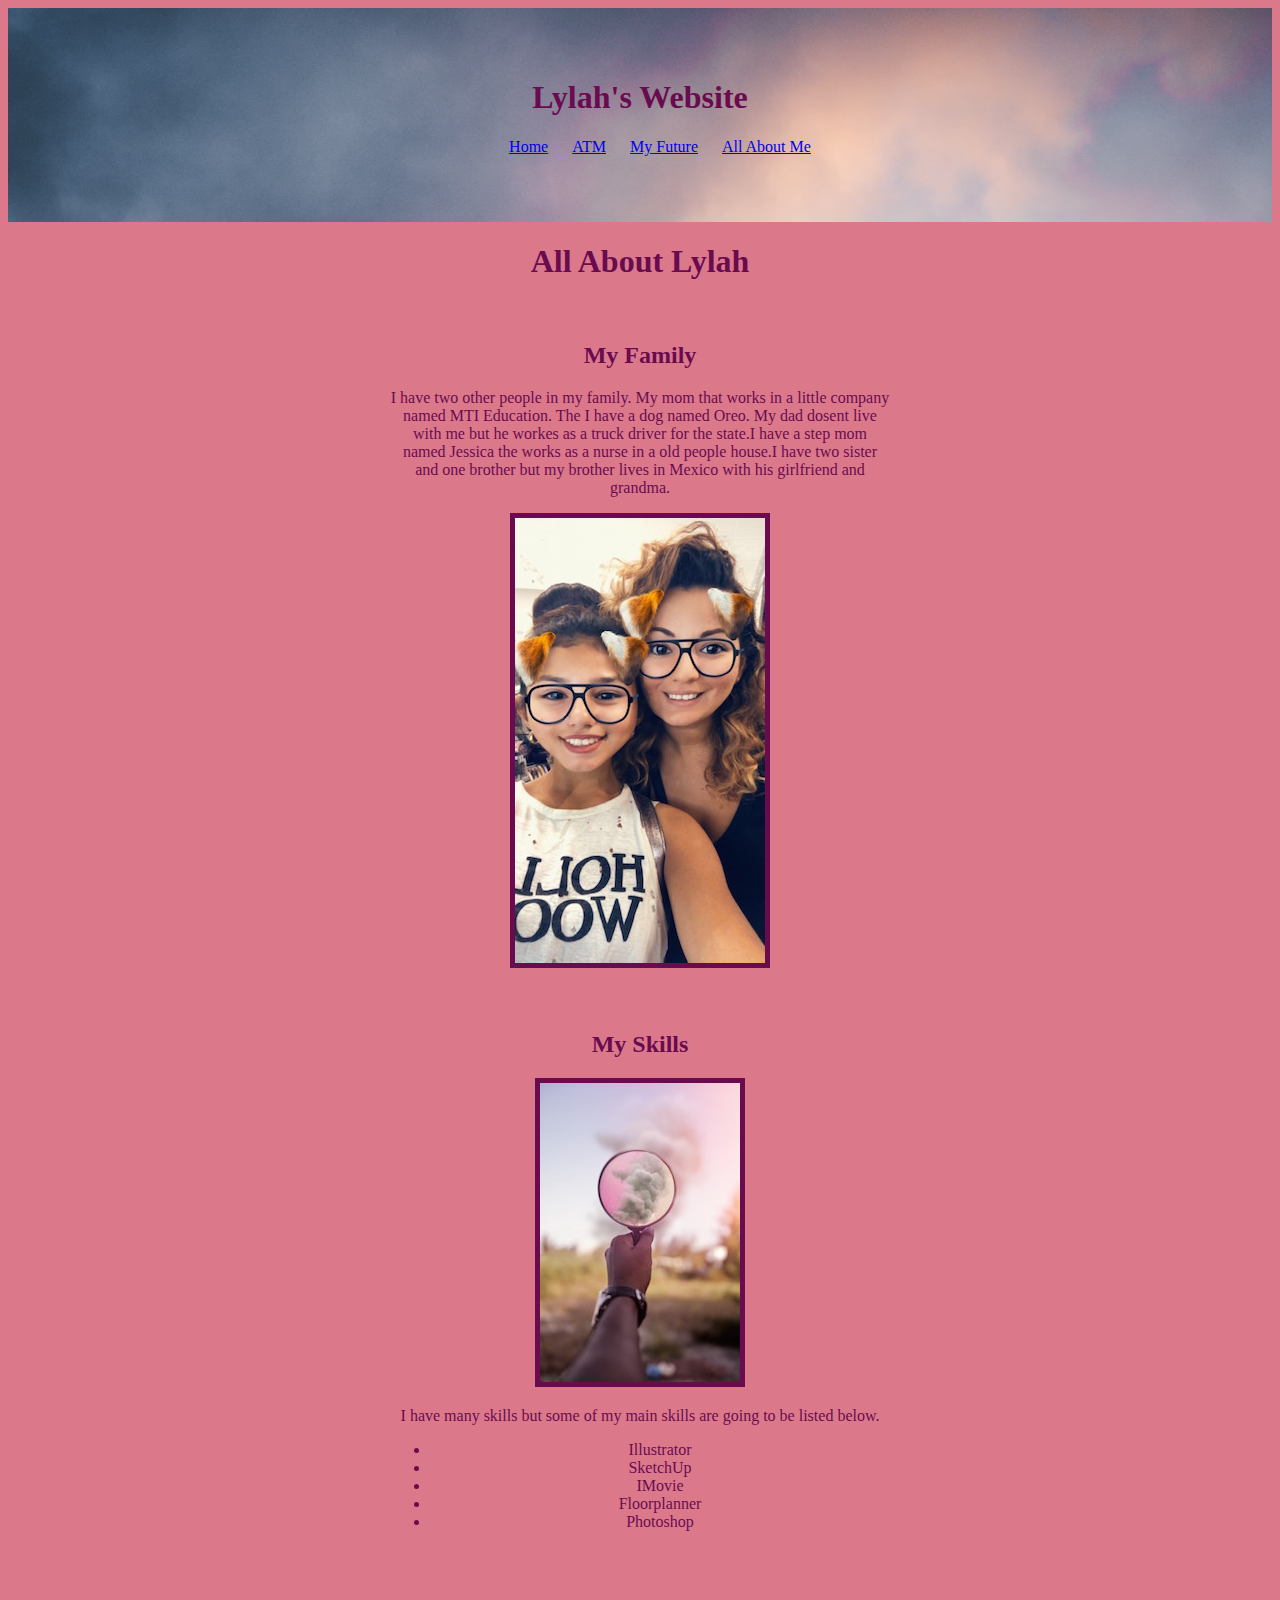
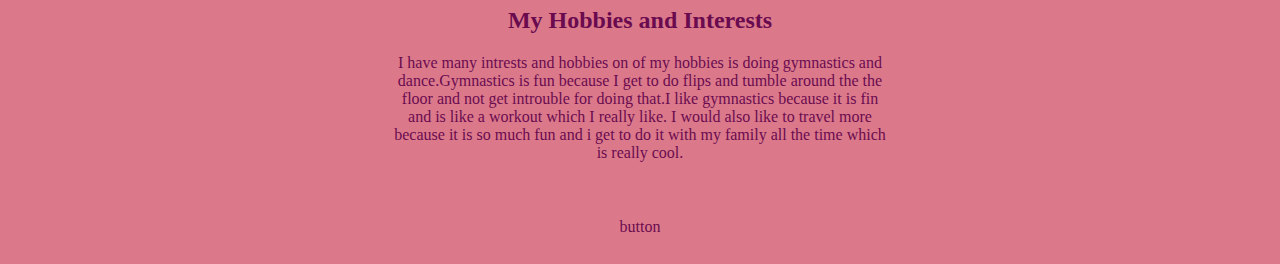
<file: index.html>
<!doctype html>
<html lang="en">
	
	<head>
	
		<title>About Lylah</title>
		<link href="app.css" rel="stylesheet"/>
	</head>
	<body>
		<center>
		<header>
				<h1>Lylah's Website</h1>
				<ul class="header-links">
					<li class="hlinks"><a href="index.html">Home</a></li>
					<li class="hlinks"><a href="atm.html">ATM</a></li>
					<li class="hlinks"><a href="future.html">My Future</a></li>
					<li class="hlinks"><a href="allaboutme.html">All About Me</a></li>
				</ul>
		</header>
		<h1>All About Lylah</h1>
	<article>
		<h2>My Family</h2>
		<p>I have two other people in my family. My mom that works in a little company named MTI Education. The
			I have a dog named Oreo. My dad dosent live with me but he workes as a truck driver for the state.I 
			have a step mom named Jessica the works as a nurse in a old people house.I have two sister and one 
			brother but my brother lives in Mexico with his girlfriend and grandma.</p>
			<img src=  "Images/family.JPG" alt= "picture of me and my mom" width"100" border="5">      
	</article>		
	<article>
        <h2>My Skills</h2>      
        <img src=  "Images/photoshop.jpg" alt= "picture that says photoshop" width"100" border="5">      
			<p>I have many skills but some of my main skills are going to be listed below.</p>
			<ul>
				<li>Illustrator</li>
				<li>SketchUp</li>
				<li>IMovie</li>
				<li>Floorplanner</li>
				<li>Photoshop</li>
            </ul>
	</article>
	<article>
		<h2>My Hobbies and Interests</h2>
			<p>I have many intrests and hobbies on of my hobbies is doing gymnastics and dance.Gymnastics is fun because I get to do flips and tumble around the the floor and not get introuble for doing that.I like gymnastics because it is fin and is like a workout which I really like.
			I would also like to travel more because it is so much fun and i get to do it with my family all the time which is really cool.</p>
	</article>



	<article><footer>button </footer></article>


	
</center>
	</body>

</html>
</file>
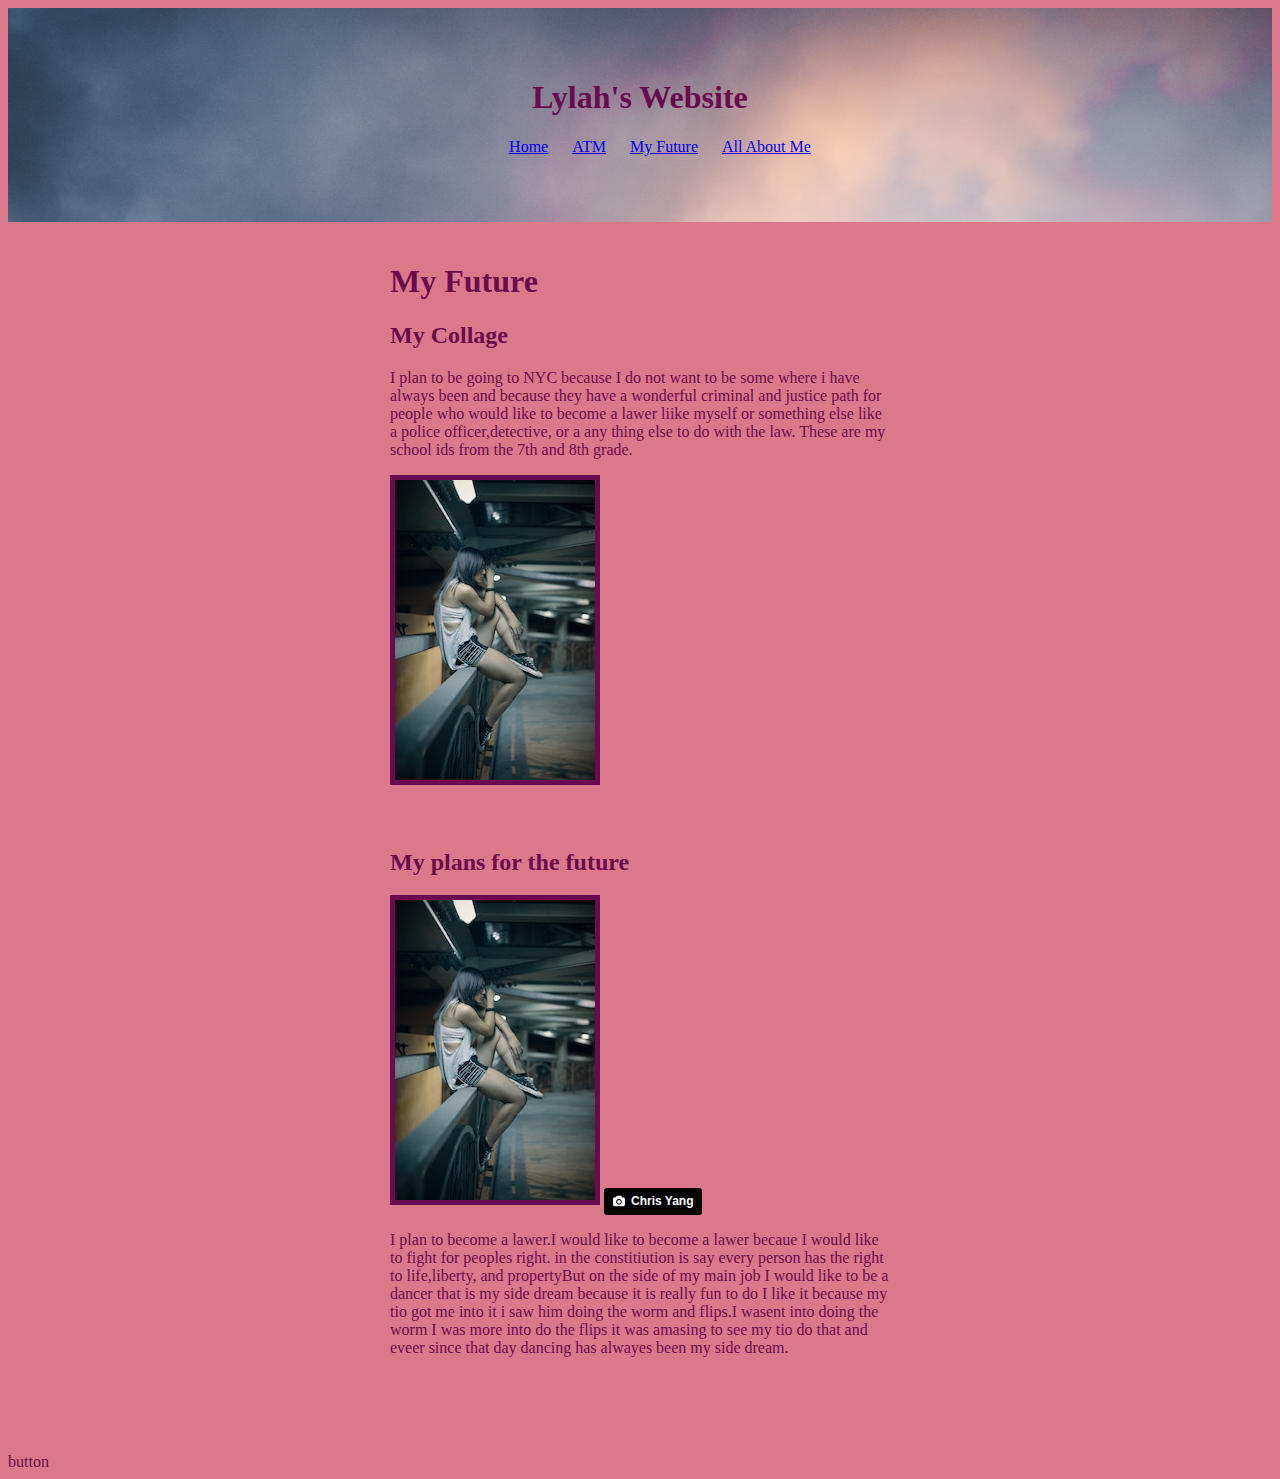
<file: allaboutme.html>
<!doctype html>
<html lang="en">
	<head>
		<title>About Lylah</title>
		<link href="app.css" rel="stylesheet"/>
	</head>
	<body>
		
		<header>
			<h1>Lylah's Website</h1>
				<ul class="header-links">
					<li class="hlinks"><a href="index.html">Home</a></li>
					<li class="hlinks"><a href="atm.html">ATM</a></li>
					<li class="hlinks"><a href="future.html">My Future</a></li>
					<li class="hlinks"><a href="allaboutme.html">All About Me</a></li>
					
				</ul>
		</header>
		<article>
		<h1>My Future</h1>
	
		<h2>My Collage</h2>
		<p>I plan to be going to NYC because I do not want to be some where i have always been and because they have a wonderful criminal and justice path for people who would like to become a lawer liike myself or something else like a police officer,detective, or a any thing else to do with the law. These are my school ids from the 7th and 8th grade.</p>
		<img src=  "Images/girl.jpg" alt= "girl siting on a pole" width"100" border="5"> 
	</article>		
	<article>
        <h2>My plans for the future</h2>      
        <img src=  "Images/girl.jpg" alt= "girl siting on a pole" width"100" border="5"> 
        <a style="background-color:black;color:white;text-decoration:none;padding:4px 6px;font-family:-apple-system, BlinkMacSystemFont, &quot;San Francisco&quot;, &quot;Helvetica Neue&quot;, Helvetica, Ubuntu, Roboto, Noto, &quot;Segoe UI&quot;, Arial, sans-serif;font-size:12px;font-weight:bold;line-height:1.2;display:inline-block;border-radius:3px;" href="https://unsplash.com/@chrisyangchrisfilm?utm_medium=referral&amp;utm_campaign=photographer-credit&amp;utm_content=creditBadge" target="_blank" rel="noopener noreferrer" title="Download free do whatever you want high-resolution photos from Chris Yang"><span style="display:inline-block;padding:2px 3px;"><svg xmlns="http://www.w3.org/2000/svg" style="height:12px;width:auto;position:relative;vertical-align:middle;top:-1px;fill:white;" viewBox="0 0 32 32"><title></title><path d="M20.8 18.1c0 2.7-2.2 4.8-4.8 4.8s-4.8-2.1-4.8-4.8c0-2.7 2.2-4.8 4.8-4.8 2.7.1 4.8 2.2 4.8 4.8zm11.2-7.4v14.9c0 2.3-1.9 4.3-4.3 4.3h-23.4c-2.4 0-4.3-1.9-4.3-4.3v-15c0-2.3 1.9-4.3 4.3-4.3h3.7l.8-2.3c.4-1.1 1.7-2 2.9-2h8.6c1.2 0 2.5.9 2.9 2l.8 2.4h3.7c2.4 0 4.3 1.9 4.3 4.3zm-8.6 7.5c0-4.1-3.3-7.5-7.5-7.5-4.1 0-7.5 3.4-7.5 7.5s3.3 7.5 7.5 7.5c4.2-.1 7.5-3.4 7.5-7.5z"></path></svg></span><span style="display:inline-block;padding:2px 3px;">Chris Yang</span></a>     
			<p> I plan to become a lawer.I would like to become a lawer becaue I would like to fight for peoples right. in the constitiution is say every person has the right to life,liberty, and propertyBut on the side of my main job I would like to be a dancer that is my side dream because it is really fun to do I like it because my tio got me into it i saw him doing the worm and flips.I wasent into doing the worm I was more into do the flips it was amasing to see my tio do that and eveer since that day dancing has alwayes been my side dream.</p>
			
	</article>
	<article>
		<h2></h2>
			<p></p>
	</article>



	<footer>button </footer>


	

	</body>

</html>
</file>
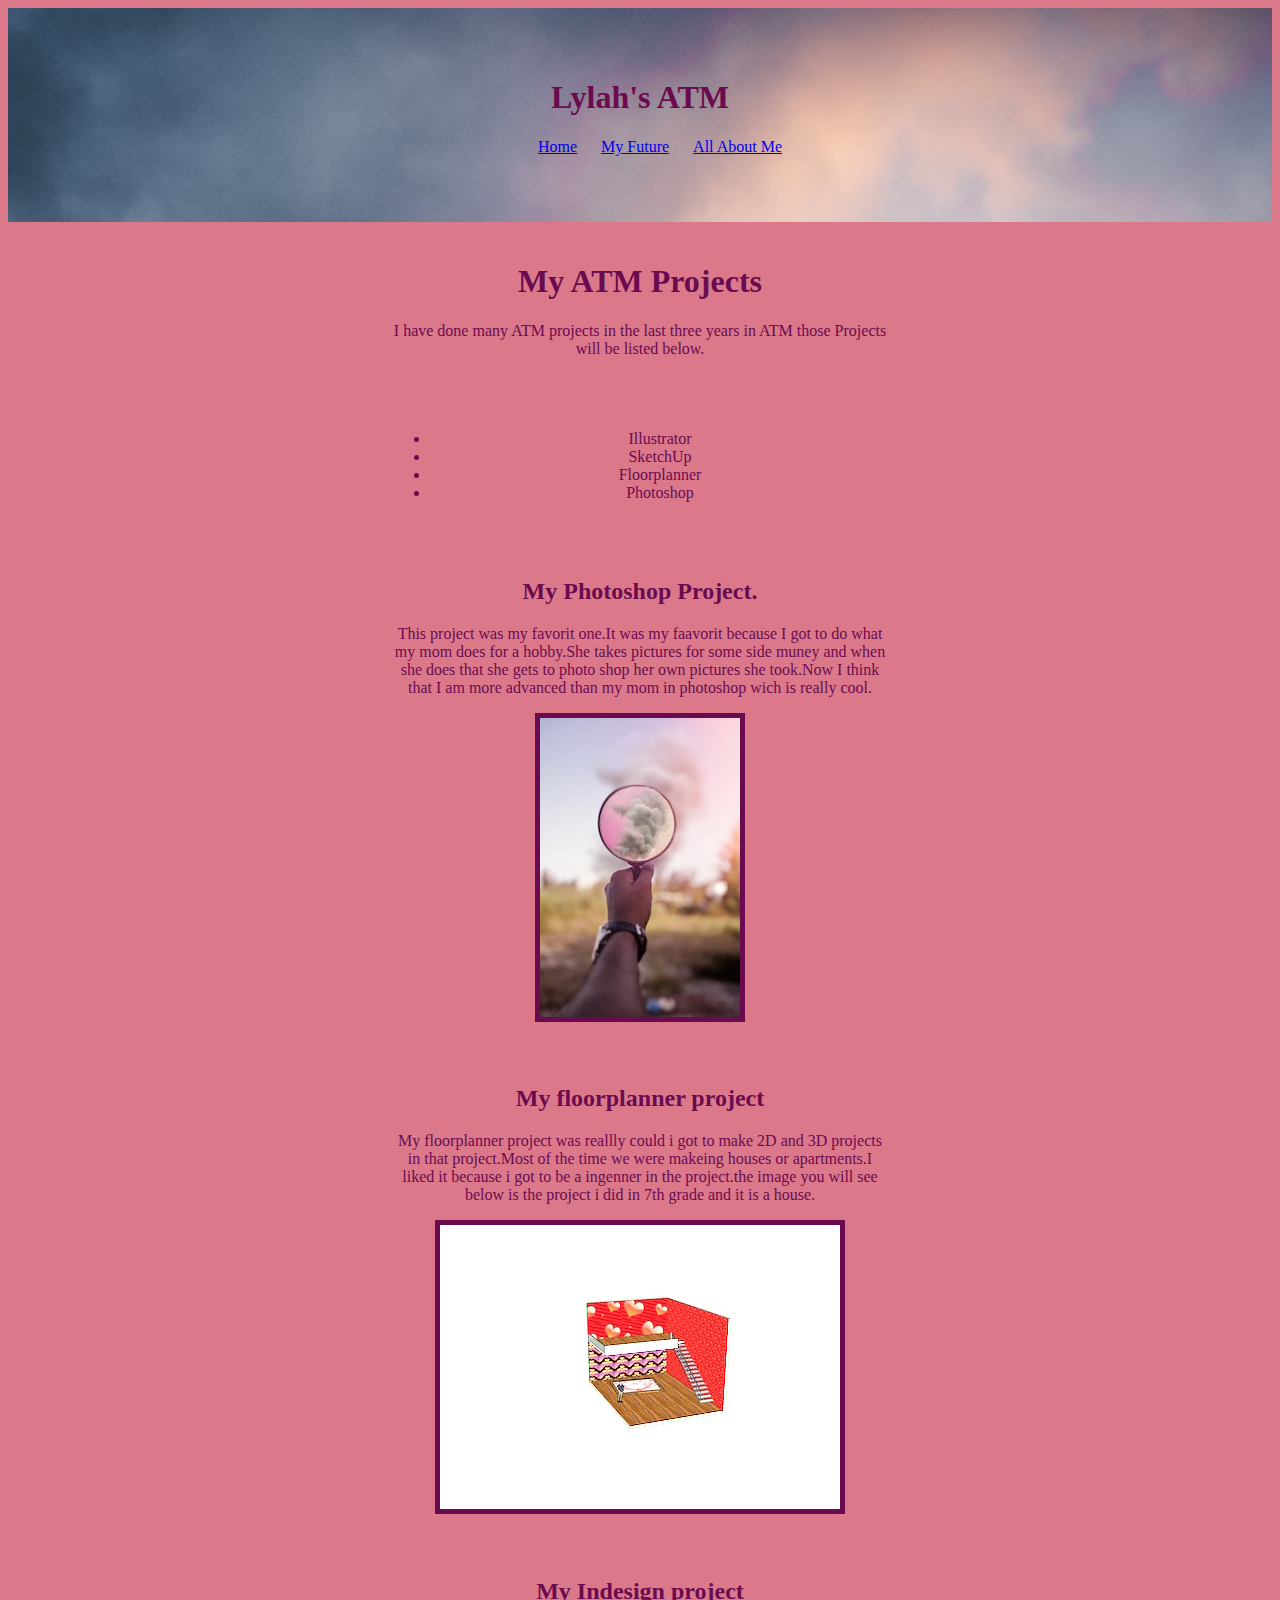
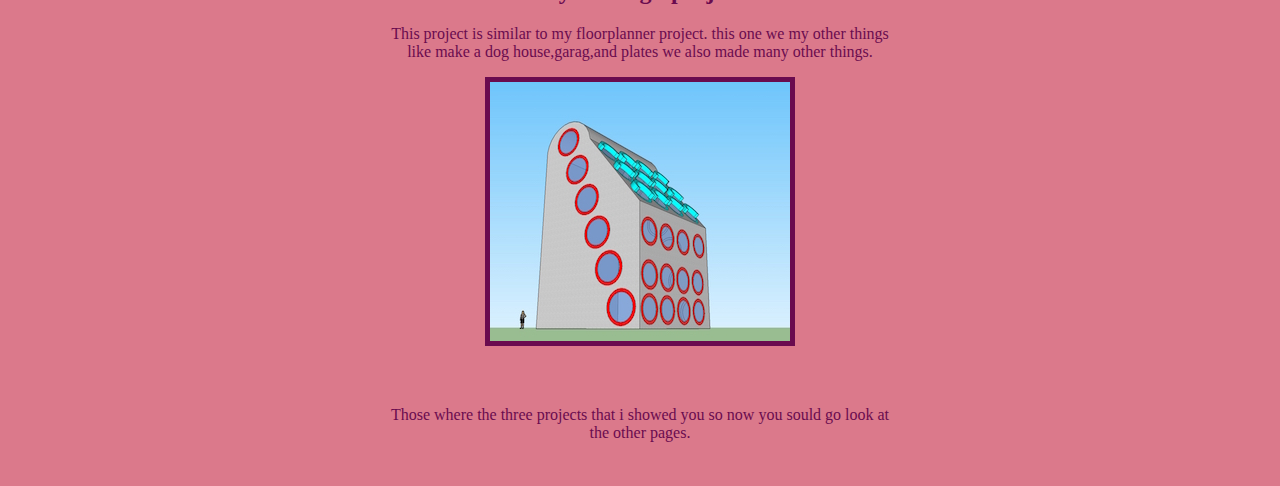
<file: atm.html>
<!doctype html>
<html lang="en">
	<head>
		<title>About Lylah</title>
		<link href="app.css" rel="stylesheet"/>
	</head>
	<body>
		<center>
		<header>
			<h1>Lylah's ATM</h1>
				<ul class="header-links">
					<li class="hlinks"><a href="index.html">Home</a></li>
					<li class="hlinks"><a href="future.html">My Future</a></li>
					<li class="hlinks"><a href="All About Me">All About Me</a></li>
				</ul>
		</header>
	<article>
		<h1>My ATM Projects</h1>
		<p>I have done many ATM projects in the last three years in ATM those Projects will be listed below.</p>
	</article>		
	<article>
             
			<ul>
				<li>Illustrator</li>
				<li>SketchUp</li>
				<li>Floorplanner</li>
				<li>Photoshop</li>
            </ul>
	</article>
	<article>
    <h2>My Photoshop Project.</h2>
    <p>This project was my favorit one.It was my faavorit because I got to do what my mom
		does for a hobby.She takes pictures for some side muney and when she does that she
		gets to photo shop her own pictures she took.Now I think that I am more advanced than
		my mom in photoshop wich is really cool.</p>
		<img src=  "Images/photoshop.jpg" alt= "picture that says photoshop" width"100" border="5"> 
	</article>
	<article>
		<h2>My floorplanner project</h2>
		<p>My floorplanner project was reallly could i got to make 2D and 3D projects in that project.Most of the time we were makeing houses or apartments.I liked it because i got to be a ingenner in the project.the image you will see below is the project i did in 7th grade and it is a house.</p>
		<img src=  "Images/indesign.jpg" alt= "of house" width"100" border="5"> 
	</article>
	<article>
		<h2>My Indesign project</h2>
		<p>This project is similar to my floorplanner project. this one we my other things like make a dog house,garag,and plates we also made many other things.</p>
		<img src=  "Images/floorplanner.jpg" alt= "house of windows" width"100" border="5"> 
	</article>	
<article>
	<p>Those where the three projects that i showed you so now you sould go look at the other pages.</p>
</article>
	</body>

</html>
</file>
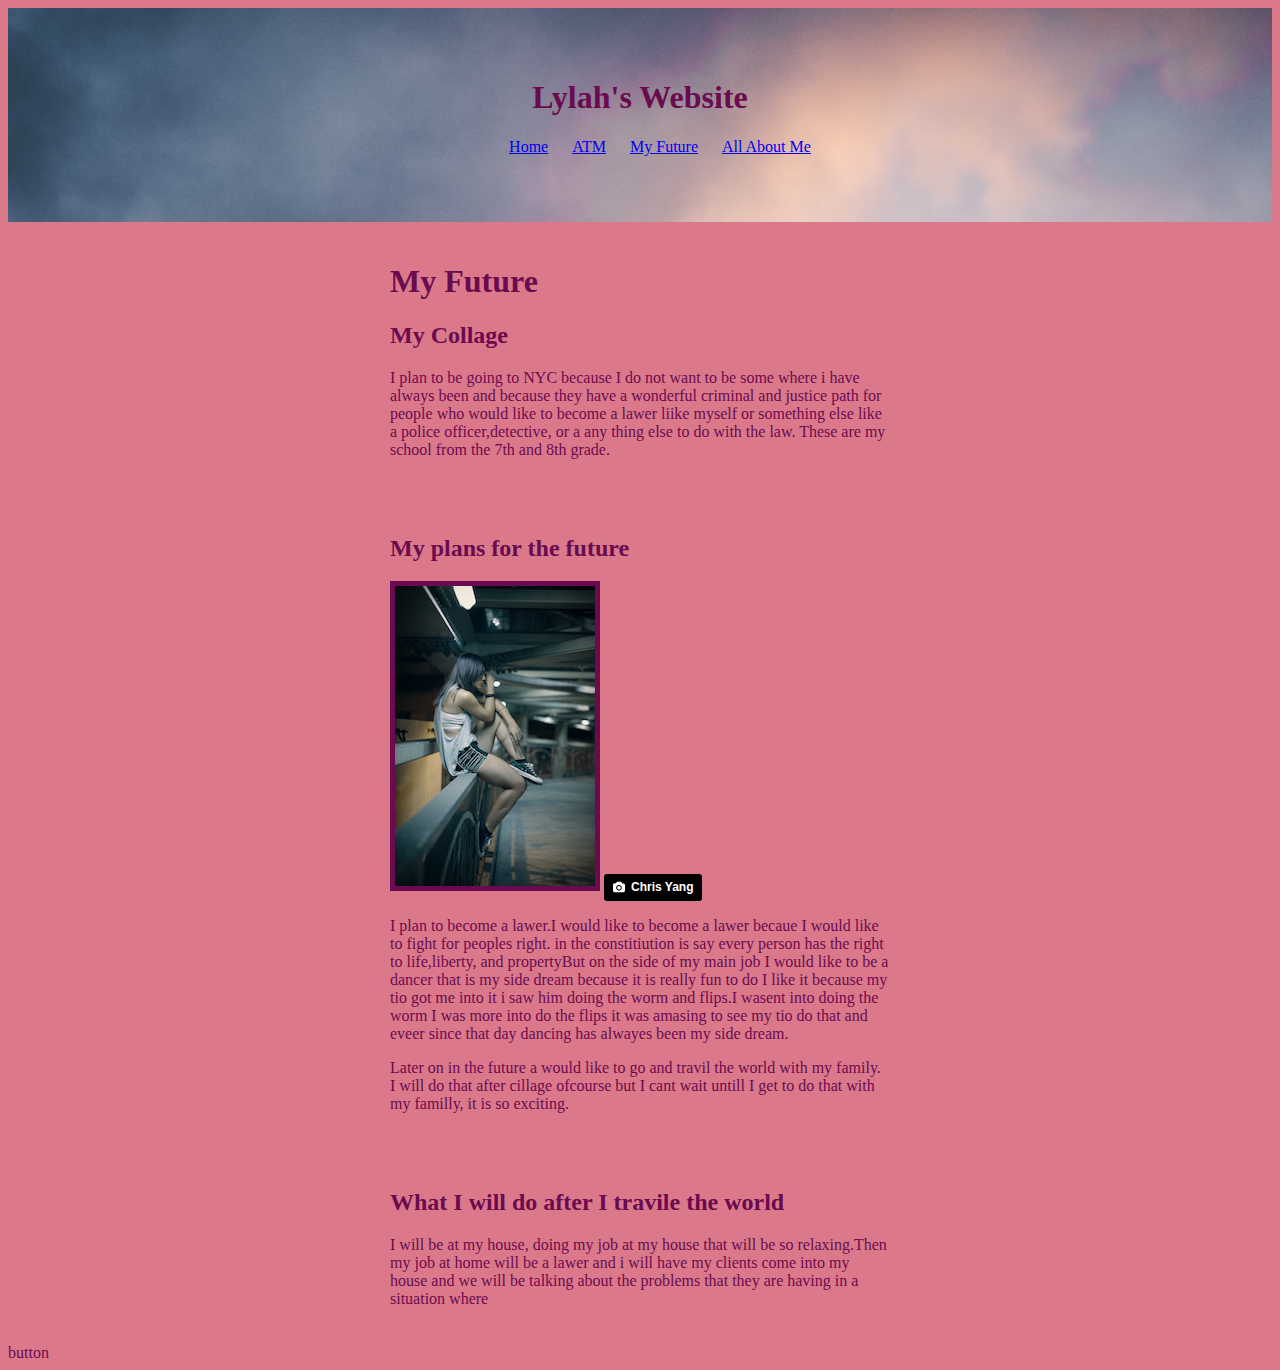
<file: future.html>
<!doctype html>
<html lang="en">
	<head>
		<title>About Lylah</title>
		<link href="app.css" rel="stylesheet"/>
	</head>
	<body>
		
		<header>
			<h1>Lylah's Website</h1>
				<ul class="header-links">
					<li class="hlinks"><a href="index.html">Home</a></li>
					<li class="hlinks"><a href="atm.html">ATM</a></li>
					<li class="hlinks"><a href="future.html">My Future</a></li>
					<li class="hlinks"><a href="allaboutme.html">All About Me</a></li>
				</ul>
		</header>
		<article>
		<h1>My Future</h1>
	
		<h2>My Collage</h2>
		<p>I plan to be going to NYC because I do not want to be some where i have always been and because they have a wonderful criminal and justice path for people who would like to become a lawer liike myself or something else like a police officer,detective, or a any thing else to do with the law. These are my school from the 7th and 8th grade.</p>
		
	</article>		
	<article>
        <h2>My plans for the future</h2>      
        <img src=  "Images/girl.jpg" alt= "girl siting on a pole" width"100" border="5"> 
        <a style="background-color:black;color:white;text-decoration:none;padding:4px 6px;font-family:-apple-system, BlinkMacSystemFont, &quot;San Francisco&quot;, &quot;Helvetica Neue&quot;, Helvetica, Ubuntu, Roboto, Noto, &quot;Segoe UI&quot;, Arial, sans-serif;font-size:12px;font-weight:bold;line-height:1.2;display:inline-block;border-radius:3px;" href="https://unsplash.com/@chrisyangchrisfilm?utm_medium=referral&amp;utm_campaign=photographer-credit&amp;utm_content=creditBadge" target="_blank" rel="noopener noreferrer" title="Download free do whatever you want high-resolution photos from Chris Yang"><span style="display:inline-block;padding:2px 3px;"><svg xmlns="http://www.w3.org/2000/svg" style="height:12px;width:auto;position:relative;vertical-align:middle;top:-1px;fill:white;" viewBox="0 0 32 32"><title></title><path d="M20.8 18.1c0 2.7-2.2 4.8-4.8 4.8s-4.8-2.1-4.8-4.8c0-2.7 2.2-4.8 4.8-4.8 2.7.1 4.8 2.2 4.8 4.8zm11.2-7.4v14.9c0 2.3-1.9 4.3-4.3 4.3h-23.4c-2.4 0-4.3-1.9-4.3-4.3v-15c0-2.3 1.9-4.3 4.3-4.3h3.7l.8-2.3c.4-1.1 1.7-2 2.9-2h8.6c1.2 0 2.5.9 2.9 2l.8 2.4h3.7c2.4 0 4.3 1.9 4.3 4.3zm-8.6 7.5c0-4.1-3.3-7.5-7.5-7.5-4.1 0-7.5 3.4-7.5 7.5s3.3 7.5 7.5 7.5c4.2-.1 7.5-3.4 7.5-7.5z"></path></svg></span><span style="display:inline-block;padding:2px 3px;">Chris Yang</span></a>     
	<p> I plan to become a lawer.I would like to become a lawer becaue I would like to fight for peoples right. in the constitiution is say every person has the right to life,liberty, and propertyBut on the side of my main job I would like to be a dancer that is my side dream because it is really fun to do I like it because my tio got me into it i saw him doing the worm and flips.I wasent into doing the worm I was more into do the flips it was amasing to see my tio do that and eveer since that day dancing has alwayes been my side dream.</p>
	<p> Later on in the future a would like to go and travil the world with my family. I will do that after cillage ofcourse but I cant wait untill I get to do that with my familly, it is so exciting.</p>		
	</article>
	<article>
		<h2>What I will do after I travile the world</h2>
			<p>I will be at my house, doing my job at my house that will be so relaxing.Then my job at home will be a lawer and i will have my clients come into my house and we will be talking about the problems that they are having in a situation where  </p>
	</article>



	<footer>button </footer>


	

	</body>

</html>
</file>
<file: app.css>
body {
    background-color: #DB798B;
    color:#6A0B4F;
    font-family: 'Marck Script', cursive;
    
}

div {
    border: 6px solid #c9919b;
  }    

  header{
    background:url(Images/sky.jpg);
    background-size: cover;
    padding: 50px 50px 50px 50px;
    text-align:center;d
  }
  .hlinks{
      display: inline;
      padding:0px 10px 0px 10px;
      color:#edafba;
  }
  article{
     max-width:500px;
      padding:20px;
      margin:0 auto;
    }
</file>
